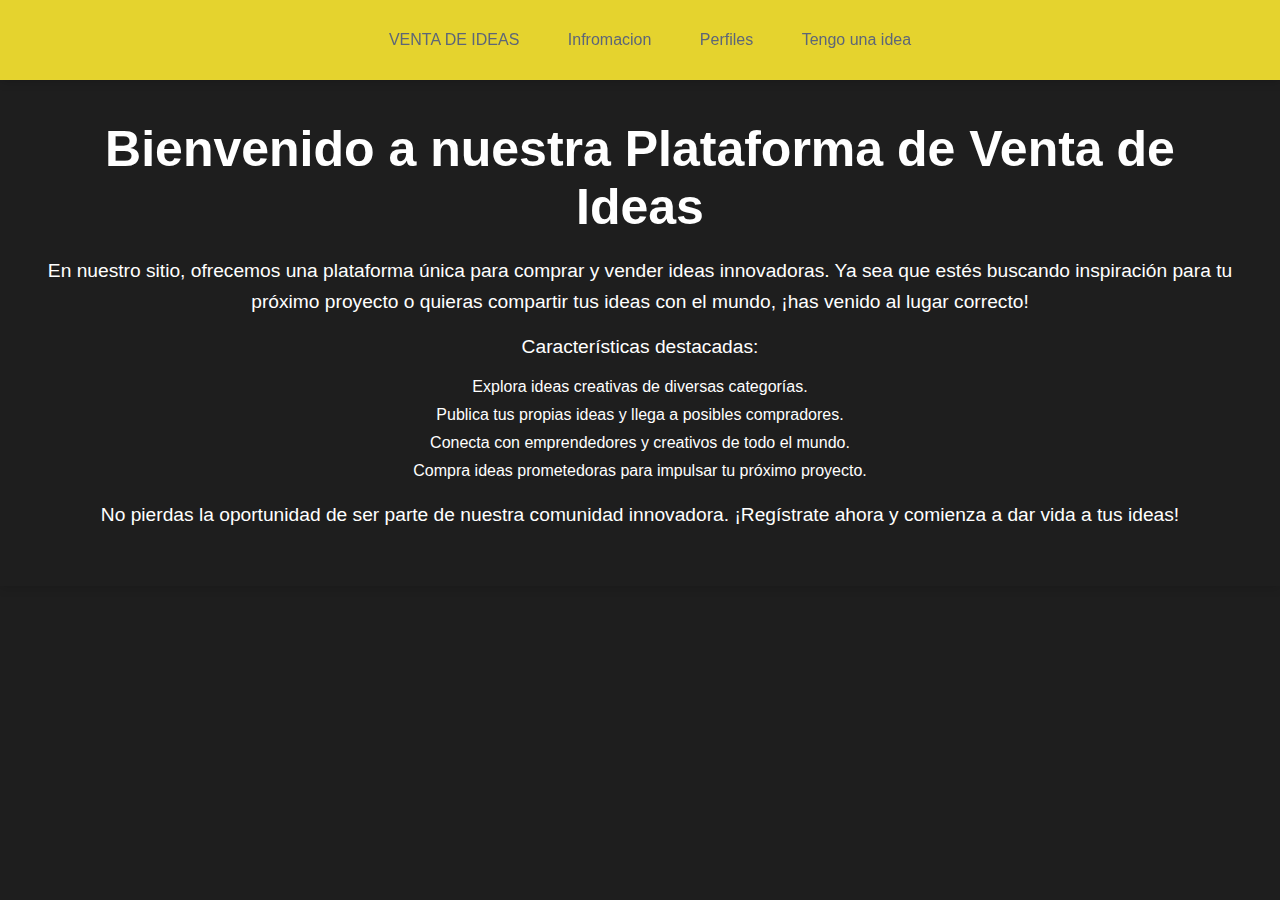
<file: index.html>
<!DOCTYPE html>
<html lang="en">
<head>
    <meta charset="UTF-8">
    <meta http-equiv="X-UA-Compatible" content="IE=edge">
    <meta name="viewport" content="width=device-width, initial-scale=1.0">
    <title>web luiggy</title>
    <link rel="stylesheet" href="css/styleindex.css">
    <link rel="stylesheet" href="css/Barra.css">
<body>

  <header id="inicio">
    <nav>
        <section class="contenedor nav">
            <div class="enlaces-header">
                <a href="index.html">VENTA DE IDEAS</a>
                <a href="html/Informacion.html">Infromacion</a>
                <a href="html/Perfiles.html">Perfiles</a>
                <a href="html/venderidea.html">Tengo una idea</a>
                
            </div>
            <div class="hamburguer">
                <i class="fa-solid fa-bars"></i>
            </div>
        </section>
    </nav>
    <div id="descripcion">
        <h1>Bienvenido a nuestra Plataforma de Venta de Ideas</h1>
        <p>En nuestro sitio, ofrecemos una plataforma única para comprar y vender ideas innovadoras. Ya sea que estés buscando inspiración para tu próximo proyecto o quieras compartir tus ideas con el mundo, ¡has venido al lugar correcto!</p>
        <p>Características destacadas:</p>
        <ul>
          <li>Explora ideas creativas de diversas categorías.</li>
          <li>Publica tus propias ideas y llega a posibles compradores.</li>
          <li>Conecta con emprendedores y creativos de todo el mundo.</li>
          <li>Compra ideas prometedoras para impulsar tu próximo proyecto.</li>
        </ul>
        <p>No pierdas la oportunidad de ser parte de nuestra comunidad innovadora. ¡Regístrate ahora y comienza a dar vida a tus ideas!</p>
      </div>
      
</body>
</html>
</file>
<file: css/styleindex.css>
body {
    margin: 0;
    padding: 0;
    font-family: 'Segoe UI', Tahoma, Geneva, Verdana, sans-serif;
    color: #5d6678;
  }

  #descripcion {
  
    color: white;
    padding: 40px;
    text-align: center;
    box-shadow: 0px 4px 8px rgba(0, 0, 0, 0.1);
  }

  h1 {
    font-size: 2.5em;
    margin-bottom: 20px;
  }

  p {
    font-size: 1.2em;
    line-height: 1.6;
    margin-bottom: 15px;
  }

  ul {
    list-style-type: none;
    padding: 0;
    margin-bottom: 20px;
  }

  li {
    margin-bottom: 10px;
  }

  #descripcion a {
    color: #fff;
    text-decoration: underline;
  }
</file>
<file: css/Barra.css>
* {
    margin: 0;
    padding: 0;
    box-sizing: border-box;
}

body {
    background-color: #1E1E1E;
    font-family: 'Roboto', sans-serif;
}

h1 {
    font-size: 50px;
}

.contenedor {
    width: 90%;
    max-width: 1400px;
    margin: auto;
    overflow: hidden;
}

header::before {
    content: "";
    display: block;
    margin-bottom: 80px;
}

nav {
    width: 100%;
    height: 80px;
    background: #E5D32E;
    border-bottom: 1px solid transparent;
    box-shadow: 1px 1px 10px 0 rgba(0,0,0,.2);
    position: fixed;
    top: 0;
    z-index: 100;
}

.nav {

    display: flex;
    height: 80px;
    width: 100%;
    align-items: center;
}
.enlaces-header {
    font-weight: 300;
    margin: auto;
}

.nav .enlaces-header a {
    color: #5d6678;
    text-decoration: none;
    margin-left: 20px;
    padding: 12px;
    border-radius: 10px;
}

.nav .enlaces-header a:hover {
    color: #fff;
    background-color: #d03d3d;
    border-color: #d03d3d;
    transition: all ease-in-out .5s;
}
</file>
